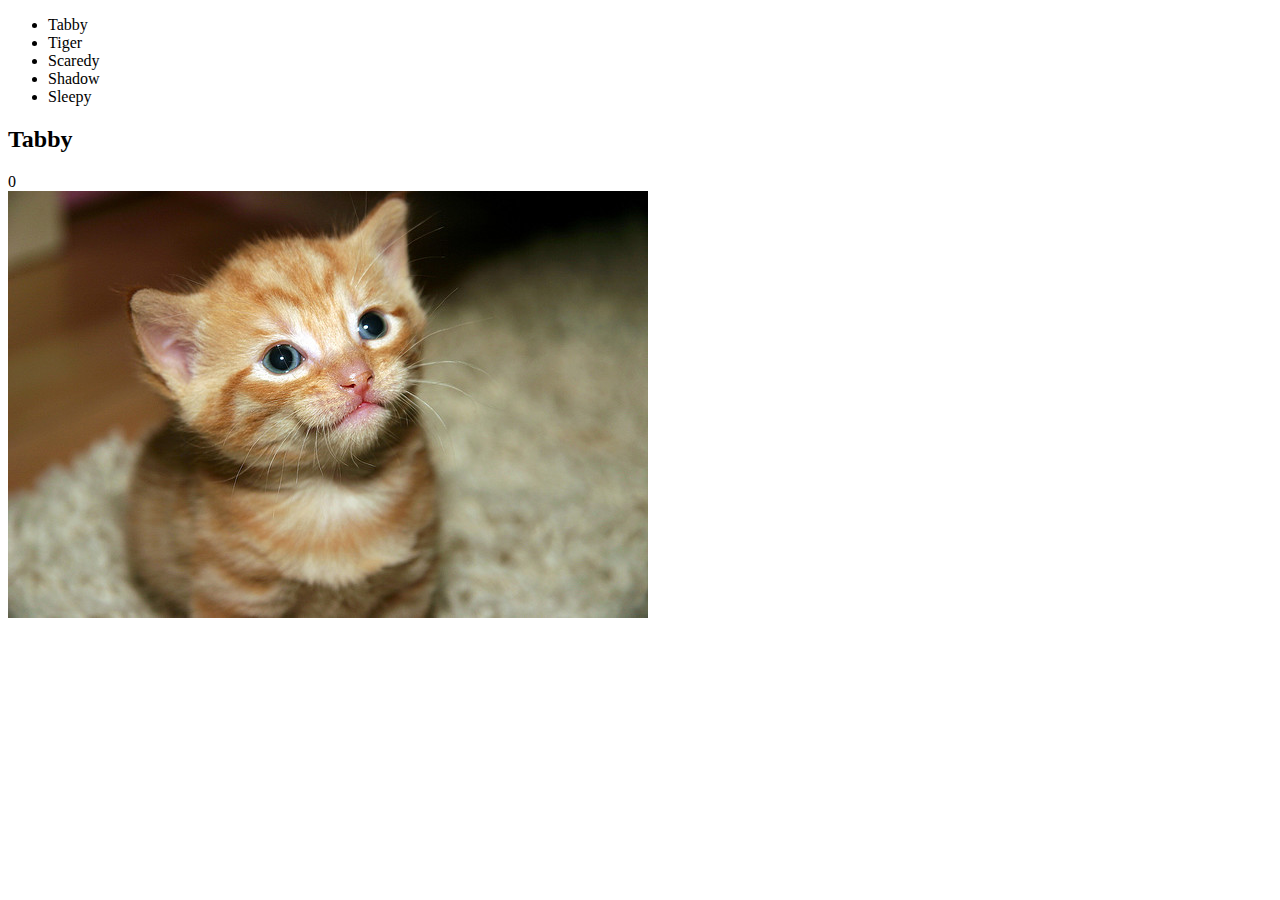
<file: ud989-cat-clicker-premium-vanilla-master/index.html>
<!DOCTYPE html>
<html lang="en">
<head>
    <meta charset="UTF-8">
    <title>Cat Clicker</title>
</head>
<body>
    <ul id="cat-list"></ul>
    <div id="cat">
        <h2 id="cat-name"></h2>
        <div id="cat-count"></div>
        <img id="cat-img" src="" alt="cute cat">
    </div>
    <script src="js/app.js"></script>
</body>
</html>
</file>
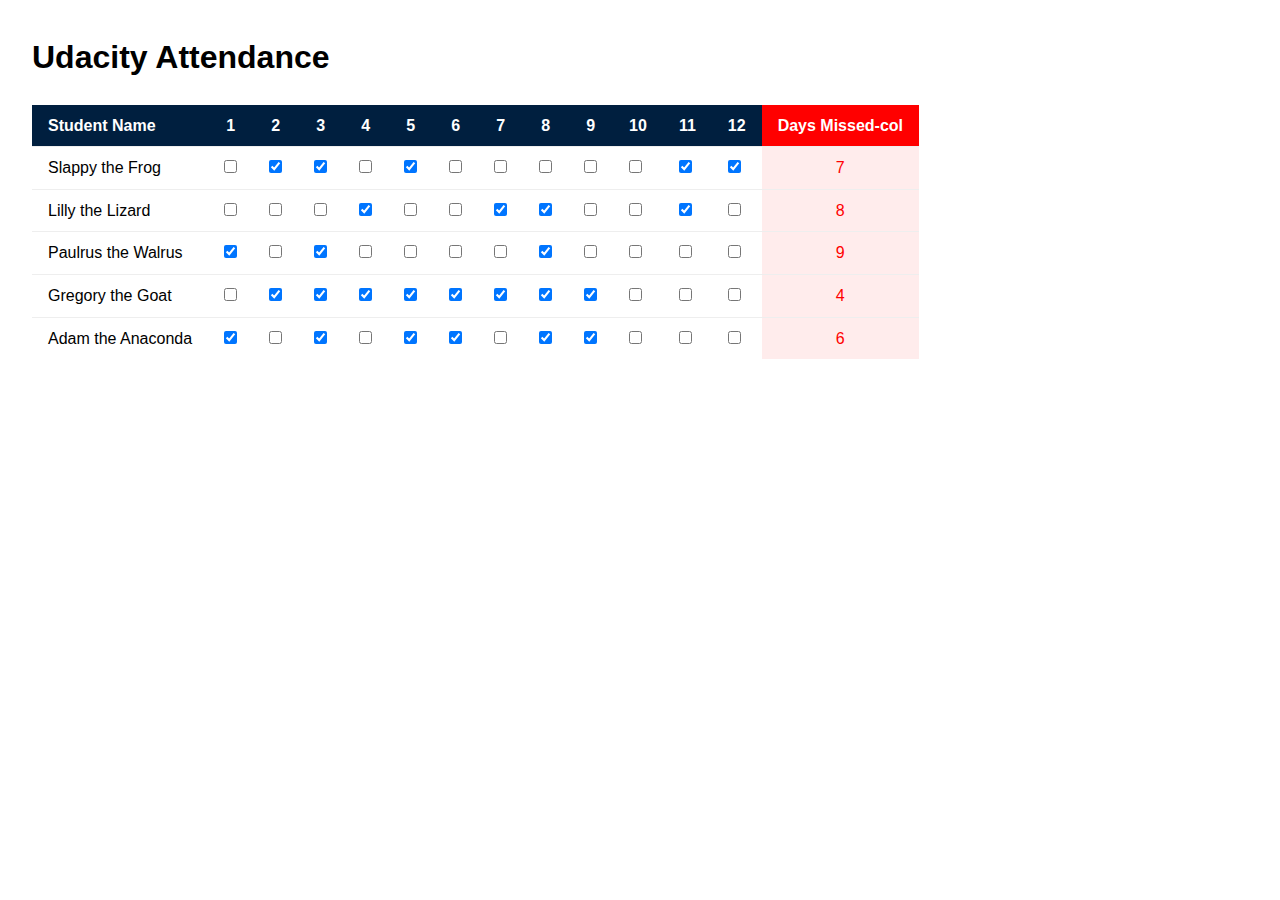
<file: ud989-school-attendance-master/index.html>
<!doctype html>
<html>
    <head>
        <meta charset="utf-8">
        <meta http-equiv="X-UA-Compatible" content="IE=edge">
        <title>Udacity Attendance App</title>
        <meta name="viewport" content="width=device-width, initial-scale=1">

        <link rel="stylesheet" href="css/normalize.css">
        <link rel="stylesheet" href="css/style.css">
    </head>
    <body>
        <h1>Udacity Attendance</h1>

        <table>
            <thead>
                <tr>
                    <th class="name-col">Student Name</th>
                    <th>1</th>
                    <th>2</th>
                    <th>3</th>
                    <th>4</th>
                    <th>5</th>
                    <th>6</th>
                    <th>7</th>
                    <th>8</th>
                    <th>9</th>
                    <th>10</th>
                    <th>11</th>
                    <th>12</th>
                    <th class="missed-col">Days Missed-col</th>
                </tr>
            </thead>
            <tbody>
                <tr class="student">
                    <td class="name-col">Slappy the Frog</td>
                    <td class="attend-col"><input type="checkbox"></td>
                    <td class="attend-col"><input type="checkbox"></td>
                    <td class="attend-col"><input type="checkbox"></td>
                    <td class="attend-col"><input type="checkbox"></td>
                    <td class="attend-col"><input type="checkbox"></td>
                    <td class="attend-col"><input type="checkbox"></td>
                    <td class="attend-col"><input type="checkbox"></td>
                    <td class="attend-col"><input type="checkbox"></td>
                    <td class="attend-col"><input type="checkbox"></td>
                    <td class="attend-col"><input type="checkbox"></td>
                    <td class="attend-col"><input type="checkbox"></td>
                    <td class="attend-col"><input type="checkbox"></td>
                    <td class="missed-col">0</td>
                </tr>
                <tr class="student">
                    <td class="name-col">Lilly the Lizard</td>
                    <td class="attend-col"><input type="checkbox"></td>
                    <td class="attend-col"><input type="checkbox"></td>
                    <td class="attend-col"><input type="checkbox"></td>
                    <td class="attend-col"><input type="checkbox"></td>
                    <td class="attend-col"><input type="checkbox"></td>
                    <td class="attend-col"><input type="checkbox"></td>
                    <td class="attend-col"><input type="checkbox"></td>
                    <td class="attend-col"><input type="checkbox"></td>
                    <td class="attend-col"><input type="checkbox"></td>
                    <td class="attend-col"><input type="checkbox"></td>
                    <td class="attend-col"><input type="checkbox"></td>
                    <td class="attend-col"><input type="checkbox"></td>
                    <td class="missed-col">0</td>
                </tr>
                <tr class="student">
                    <td class="name-col">Paulrus the Walrus</td>
                    <td class="attend-col"><input type="checkbox"></td>
                    <td class="attend-col"><input type="checkbox"></td>
                    <td class="attend-col"><input type="checkbox"></td>
                    <td class="attend-col"><input type="checkbox"></td>
                    <td class="attend-col"><input type="checkbox"></td>
                    <td class="attend-col"><input type="checkbox"></td>
                    <td class="attend-col"><input type="checkbox"></td>
                    <td class="attend-col"><input type="checkbox"></td>
                    <td class="attend-col"><input type="checkbox"></td>
                    <td class="attend-col"><input type="checkbox"></td>
                    <td class="attend-col"><input type="checkbox"></td>
                    <td class="attend-col"><input type="checkbox"></td>
                    <td class="missed-col">0</td>
                </tr>
                <tr class="student">
                    <td class="name-col">Gregory the Goat</td>
                    <td class="attend-col"><input type="checkbox"></td>
                    <td class="attend-col"><input type="checkbox"></td>
                    <td class="attend-col"><input type="checkbox"></td>
                    <td class="attend-col"><input type="checkbox"></td>
                    <td class="attend-col"><input type="checkbox"></td>
                    <td class="attend-col"><input type="checkbox"></td>
                    <td class="attend-col"><input type="checkbox"></td>
                    <td class="attend-col"><input type="checkbox"></td>
                    <td class="attend-col"><input type="checkbox"></td>
                    <td class="attend-col"><input type="checkbox"></td>
                    <td class="attend-col"><input type="checkbox"></td>
                    <td class="attend-col"><input type="checkbox"></td>
                    <td class="missed-col">0</td>
                </tr>
                <tr class="student">
                    <td class="name-col">Adam the Anaconda</td>
                    <td class="attend-col"><input type="checkbox"></td>
                    <td class="attend-col"><input type="checkbox"></td>
                    <td class="attend-col"><input type="checkbox"></td>
                    <td class="attend-col"><input type="checkbox"></td>
                    <td class="attend-col"><input type="checkbox"></td>
                    <td class="attend-col"><input type="checkbox"></td>
                    <td class="attend-col"><input type="checkbox"></td>
                    <td class="attend-col"><input type="checkbox"></td>
                    <td class="attend-col"><input type="checkbox"></td>
                    <td class="attend-col"><input type="checkbox"></td>
                    <td class="attend-col"><input type="checkbox"></td>
                    <td class="attend-col"><input type="checkbox"></td>
                    <td class="missed-col">0</td>
                </tr>
            </tbody>
        </table>

        <script src="https://ajax.googleapis.com/ajax/libs/jquery/2.1.3/jquery.min.js"></script>
        <script src="js/app.js"></script>
    </body>
</html>
</file>
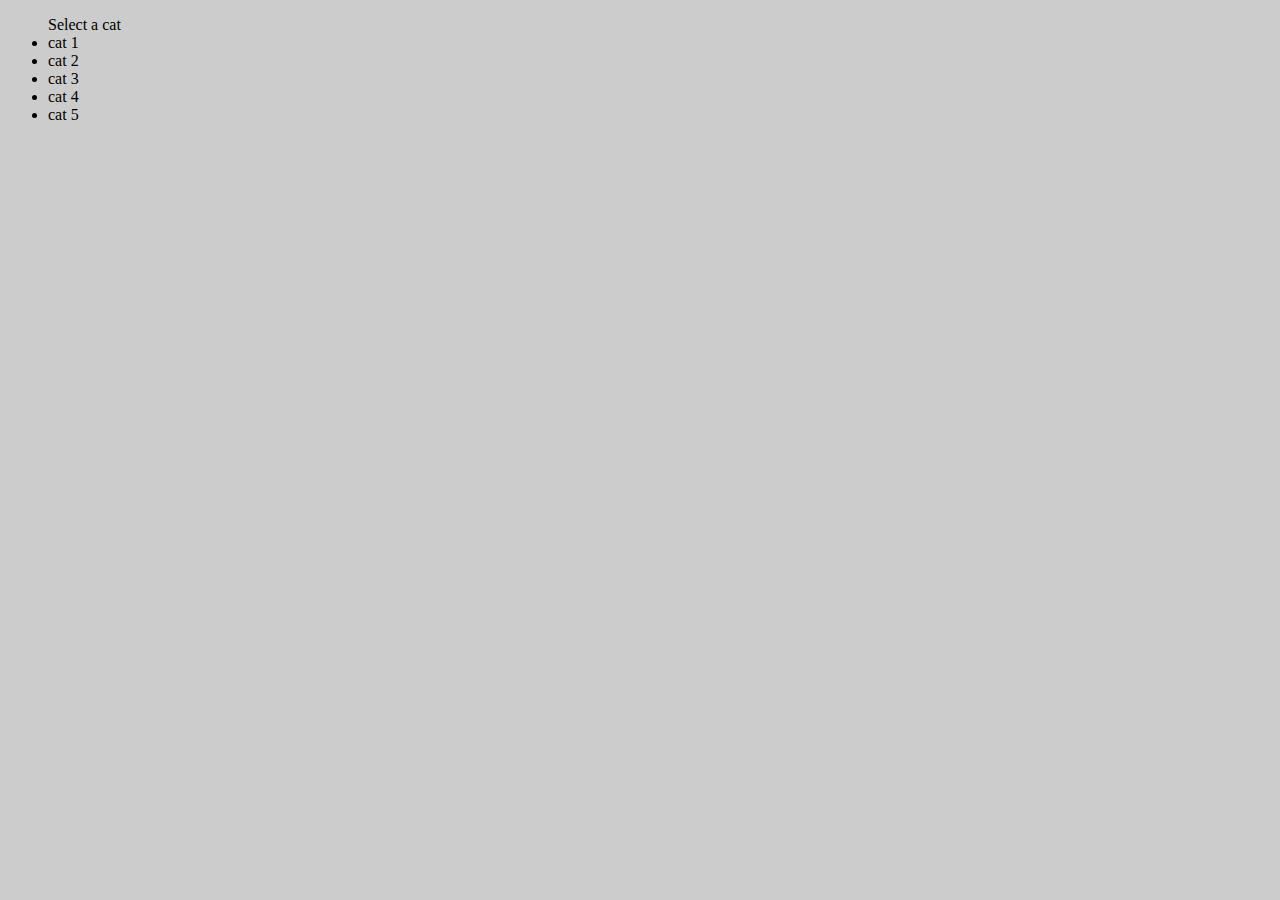
<file: catclicker.html>
<!DOCTYPE html>
<html lang="en">
<head>
    <meta charset="UTF-8">
    <title>Cat Clicker</title>
    <link rel="stylesheet" href="css/style.css">
    </head>
<body>

<div class="flex-container">
    <div class="cat-header" width="50%">
        <img class="catimg" id="catimg1" src="img/kitten1.jpg">
        <div class="clickCount" id="clickCount1">0</div>
        <div id="catname1">0</div>
    </div>
    <div class="cat-header" width="50%">
        <img class="catimg" id="catimg2" src="img/kitten2.jpg">
        <div class="clickCount" id="clickCount2">0</div>
        <div id="catname2">0</div>
    </div>
<div>

    <script src="js/libs/jquery.min.js"></script>
    <script src="js/scr1.js"></script>

</body>
</html>
</file>
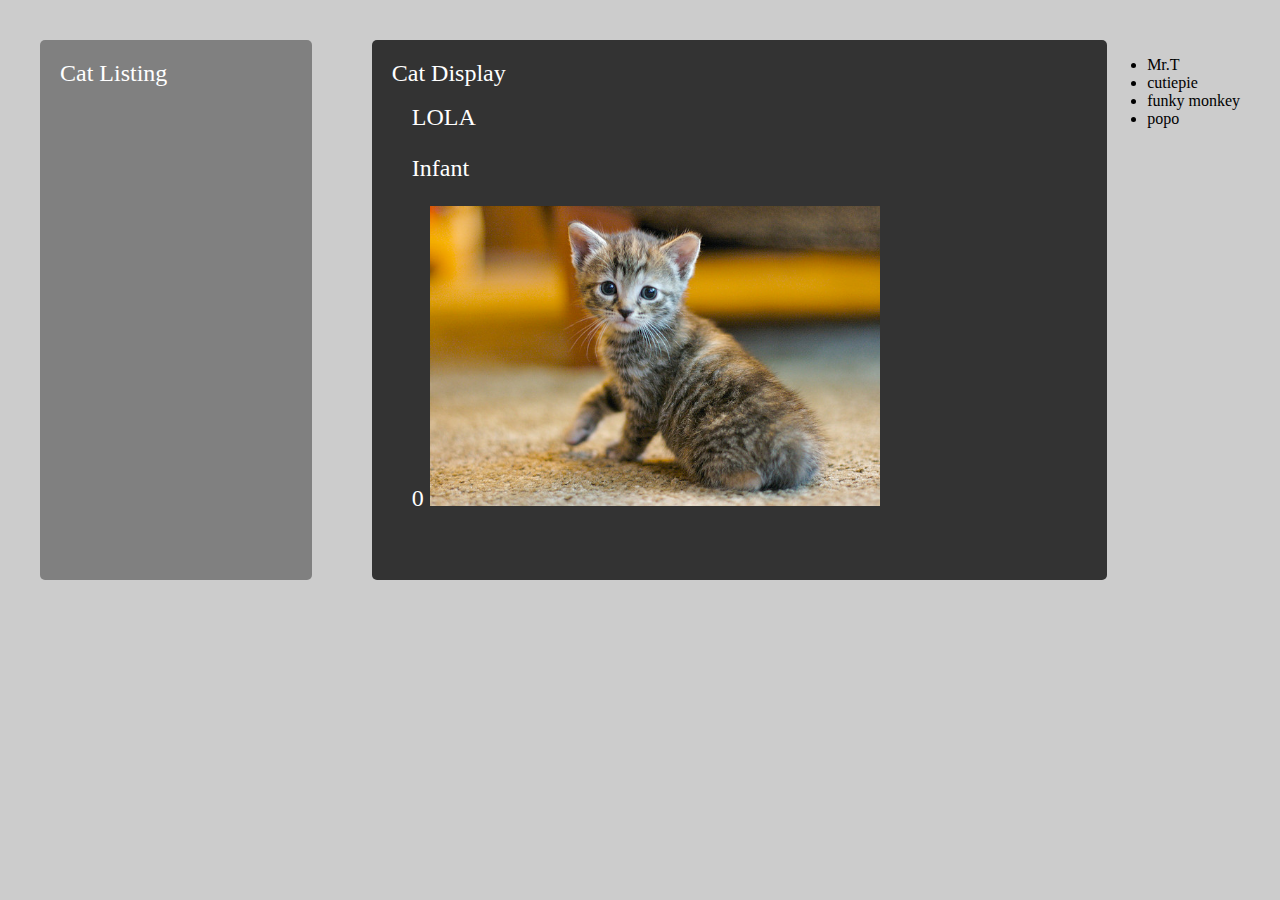
<file: KO.html>
<!DOCTYPE html>
<html lang="en">
<head>
    <meta charset="UTF-8">
    <title>Cat Clicker KO</title>
    <link rel="stylesheet" href="css/KO.css">
    </head>
<body>

<div class="cat-wrapper">

    <div class="cat-list box"> Cat Listing
    </div>

    <div class="cat-display box"> Cat Display

        <div class="cat-frame">
            <p class="cat-frame-name" data-bind="text: currentCat().upperName">cat name placeholder</p>
            <p class="level"  data-bind="text: currentCat().level">no level</p>
            <span class="click-counter" data-bind="text: currentCat().clickCount">-1</span>
            <img class="cat-image" src="" alt="cute cat" data-bind="attr: {src:currentCat().imgSrc}, click: incrementCounter">
        </div>
    </div>
    <div>
        <ul data-bind="foreach: currentCat().nicknames">
            <li data-bind="text: name"></li>
        </ul>
    </div>
</div>


    <script src="js/libs/knockout-3.2.0.js"></script>
    <script src="js/KO.js"></script>

</body>
</html>
</file>
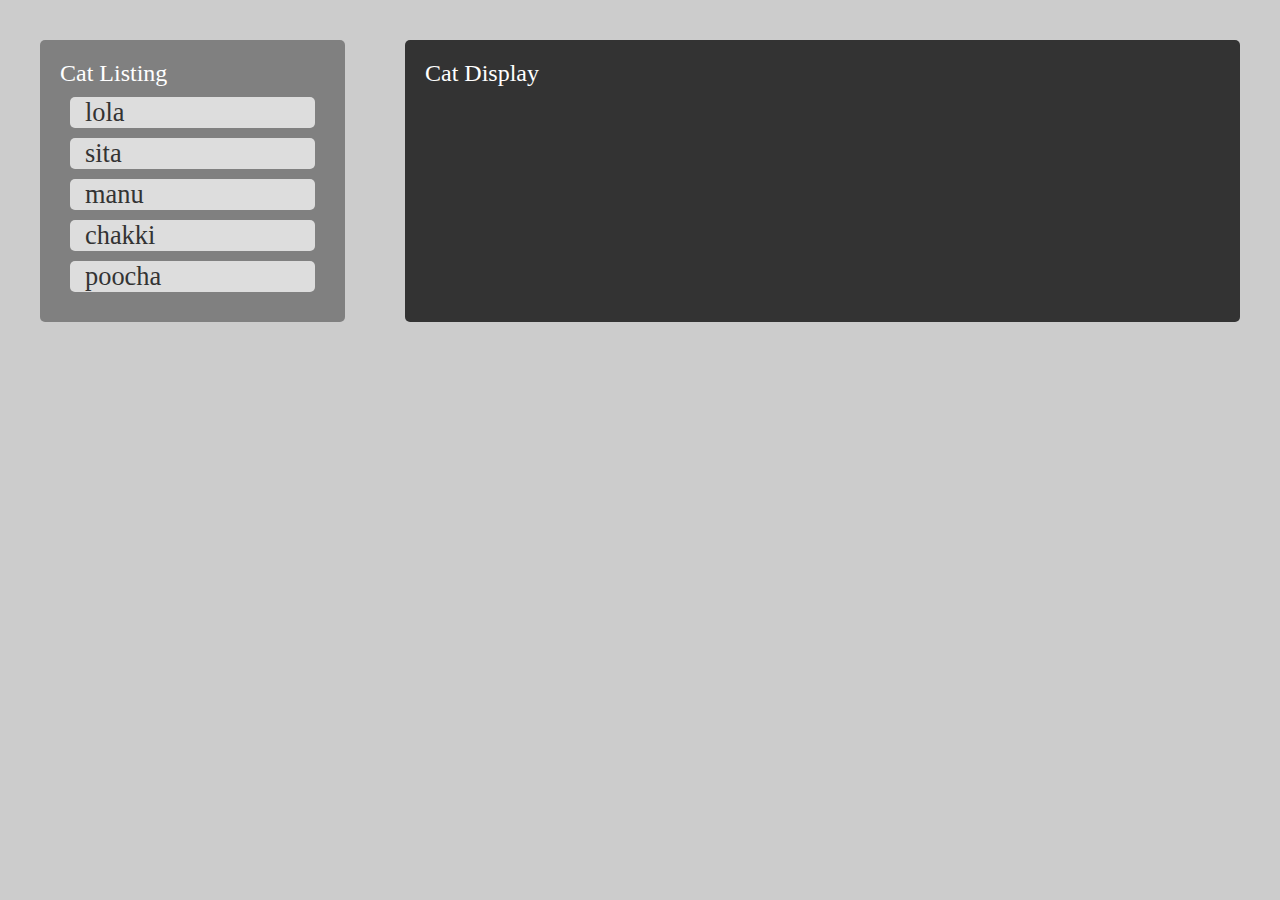
<file: MVO.html>
<!DOCTYPE html>
<html lang="en">
<head>
    <meta charset="UTF-8">
    <title>Cat Clicker</title>
    <link rel="stylesheet" href="css/MVO.css">
    </head>
<body>

<div class="cat-wrapper">
    <div id = "cat-list" class="cat-list box"> Cat Listing
    </div>

    <div id = "cat-display" class="cat-display box"> Cat Display
    </div>
</div>
    <script src="js/libs/jquery.min.js"></script>
    <script src="js/MVO.js"></script>

</body>
</html>
</file>
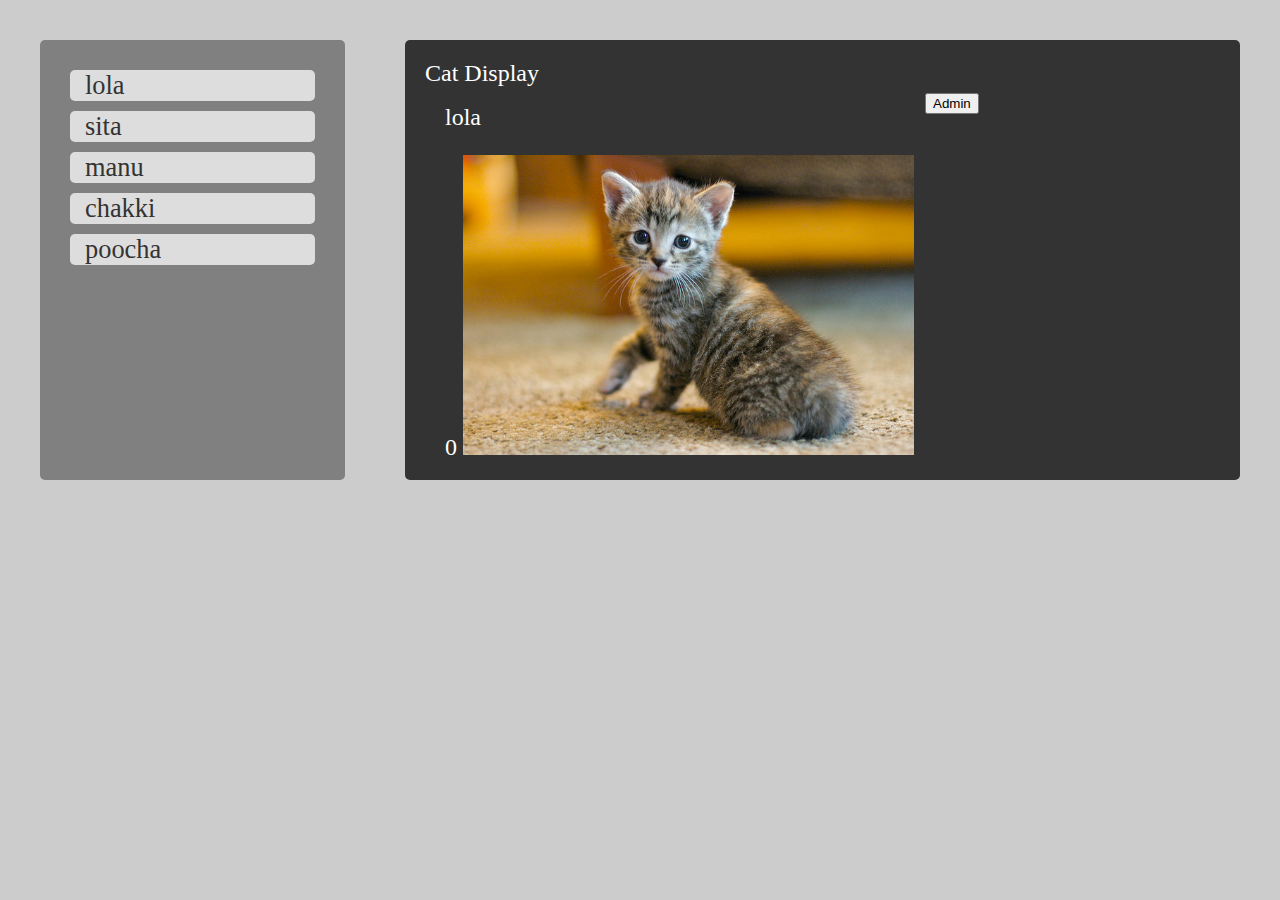
<file: MVO2.html>
<!DOCTYPE html>
<html lang="en">
<head>
    <meta charset="UTF-8">
    <title>Cat Clicker</title>
    <link rel="stylesheet" href="css/MVO2.css">
    </head>
<body>

<div class="cat-wrapper">

    <div id = "cat-list" class="cat-list box"> Cat Listing
    </div>

    <div id = "cat-display" class="cat-display box"> Cat Display

        <div id="cat-frame" class="cat-frame">
            <p id="cat-frame-name" class="cat-frame-name">xxxx</p>
            <span id="click-counter" class="click-counter">.</span>
            <img id="cat-image" class="cat-image" src="img/kitten0.png">
        </div>

        <div id="admin-anchor">
            <input id="admin-btn" type="button" value="Admin"><br>
            <div id="admin" class="box">
                <form id="admin-form">
                <label value="Cat Name:"><input id="cat-name-input" value=""><br>
                <label value="Img Src:"><input id="cat-image-input" value=""><br>
                <label value="Click Count:"><input id="click-counter-input" value=""><br>
                <input id="cancel-btn" type="button" value="Cancel">
                <input id="submit-btn" type="button" value="Save">
            </div>
        </div>

    </div>

</div>


    <script src="js/libs/jquery.min.js"></script>
    <script src="js/MVO2.js"></script>

</body>
</html>
</file>
<file: ud989-school-attendance-master/css/style.css>
body {
    line-height: 1.6;
    margin: 2em;
}

th {
    background-color: #001f3f;
    color: #fff;
    padding: 0.5em 1em;
}

td {
    border-top: 1px solid #eee;
    padding: 0.5em 1em;
}

input {
    cursor: pointer;
}

/* Column types */
th.missed-col {
    background-color: #f00;
}

td.missed-col {
    background-color: #ffecec;
    color: #f00;
    text-align: center;
}

.name-col {
    text-align: left;
}
</file>
<file: css/style.css>
* {box-sizing:border-box;}
body {background-color: #CCC;}

.bgimg {
    position:fixed;
    top: 0;
    left: 0;
    width:100%;
    z-index:-1;
    opacity:1;
}

.greeting {
    color:black;
    text-shadow: 1px 1px 3px rgba(255,255,255, .5);
    text-align: center;
}

.wikipedia-container {
    float:right;
    width:290px;
    padding:10px;
    margin-right: 10px;
    background-color: rgba(255,255,255,0.7);
}

.nytimes-container {
    padding: 10px;
    margin-right:300px;
    background-color: rgba(255,255,255,0.7);
}

.article-list {
    margin: 0;
    padding: 0;
}

.article {
    list-style-type: none;
    padding:10px;
    border-top: 1px solid #CCC;
}
.article:first-child {
    border-top:none;
}

#clickCount {
    position: absolute;
    top: 350px;
    left: 45px;
    font-size: 3em;
    font-family: arial;
    color:red;
}

#cat-header {
    border: 3px solid #dd000    ;
}

.flex-container {
  display: flex;
  flex-direction: row;
  flex-wrap: wrap;
}

.wid2{
    box-sizing: border-box;
    width: 50%;
    height:100%;
}
</file>
<file: css/KO.css>
/** {box-sizing:border-box;} */
body {
    background-color: #CCC;
    margin: 40px;
}

.bgimg {
    position:fixed;
    top: 0;
    left: 0;
    width:100%;
    z-index:-1;
    opacity:1;
}

.greeting {
    color:black;
    text-shadow: 1px 1px 3px rgba(255,255,255, .5);
    text-align: center;
}

.wikipedia-container {
    float:right;
    width:290px;
    padding:10px;
    margin-right: 10px;
    background-color: rgba(255,255,255,0.7);
}

.nytimes-container {
    padding: 10px;
    margin-right:300px;
    background-color: rgba(255,255,255,0.7);
}

.article-list {
    margin: 0;
    padding: 0;
}

.article {
    list-style-type: none;
    padding:10px;
    border-top: 1px solid #CCC;
}
.article:first-child {
    border-top:none;
}

#clickCount {
    position: absolute;
    top: 350px;
    left: 45px;
    font-size: 3em;
    font-family: arial;
    color:red;
}

#cat-header {
    border: 3px solid #dd000    ;
}

.flex-container {
  display: flex;
  flex-direction: row;
  flex-wrap: wrap;
}

.wid2{
    box-sizing: border-box;
    width: 50%;
    height:100%;
}



.container {
  display: flex;
  flex-direction: column;
}

.cat-wrapper {
  display: flex;
  flex-direction: row;
}

.cat-list {
  flex:1;
  background-color: grey;
}

.cat-display {
  flex:3;
  position:relative;
  margin-left:60px;
  background-color: #333;
  height:500px;
}

.wrapper {
  display: grid;
  grid-template-columns: 100px 100px 100px;
  grid-gap: 10px;
  background-color: #fff;
  color: #444;
}

.box {
  color: #fff;
  border-radius: 5px;
  padding: 20px;
  font-size: 150%;
}

.cat-name {
  color: #333;
  background-color: #ddd;
  border-radius: 5px;
  padding-left: 15px;
  margin: 10px;
  font-size: 110%;
  hover:hand;
}

.cat-name:hover{
  background-color: #aff;
}

.cat-frame{
  position:absolute;
  top: 10px;
  left: 10px;
  padding:30px;
  display:block;
}

.cat-image{
  height:300px;
}

#admin{
  background-color: grey;
  font-size: 150%;
  position:relative;
  left:500px;
  width:300px;
}

#admin-btn{
  position:relative;
  left:500px;
}
</file>
<file: css/MVO.css>
/** {box-sizing:border-box;} */
body {
    background-color: #CCC;
    margin: 40px;
}

.bgimg {
    position:fixed;
    top: 0;
    left: 0;
    width:100%;
    z-index:-1;
    opacity:1;
}

.greeting {
    color:black;
    text-shadow: 1px 1px 3px rgba(255,255,255, .5);
    text-align: center;
}

.wikipedia-container {
    float:right;
    width:290px;
    padding:10px;
    margin-right: 10px;
    background-color: rgba(255,255,255,0.7);
}

.nytimes-container {
    padding: 10px;
    margin-right:300px;
    background-color: rgba(255,255,255,0.7);
}

.article-list {
    margin: 0;
    padding: 0;
}

.article {
    list-style-type: none;
    padding:10px;
    border-top: 1px solid #CCC;
}
.article:first-child {
    border-top:none;
}

#clickCount {
    position: absolute;
    top: 350px;
    left: 45px;
    font-size: 3em;
    font-family: arial;
    color:red;
}

#cat-header {
    border: 3px solid #dd000    ;
}

.flex-container {
  display: flex;
  flex-direction: row;
  flex-wrap: wrap;
}

.wid2{
    box-sizing: border-box;
    width: 50%;
    height:100%;
}



.container {
  display: flex;
  flex-direction: column;
}

.cat-wrapper {
  display: flex;
  flex-direction: row;
}

.cat-list {
  flex:1;
  background-color: grey;
}

.cat-display {
  flex:3;
  position:relative;
  margin-left:60px;
  background-color: #333;
}

.wrapper {
  display: grid;
  grid-template-columns: 100px 100px 100px;
  grid-gap: 10px;
  background-color: #fff;
  color: #444;
}

.box {
  color: #fff;
  border-radius: 5px;
  padding: 20px;
  font-size: 150%;
}

.cat-name {
  color: #333;
  background-color: #ddd;
  border-radius: 5px;
  padding-left: 15px;
  margin: 10px;
  font-size: 110%;
  hover:hand;
}

.cat-name:hover{
  background-color: #aff;
}

.cat-frame{
  position:absolute;
  top: 10px;
  left: 10px;
  padding:30px;
  display:none;
}

.cat-image{
  height:300px;
}
</file>
<file: css/MVO2.css>
/** {box-sizing:border-box;} */
body {
    background-color: #CCC;
    margin: 40px;
}

.bgimg {
    position:fixed;
    top: 0;
    left: 0;
    width:100%;
    z-index:-1;
    opacity:1;
}

.greeting {
    color:black;
    text-shadow: 1px 1px 3px rgba(255,255,255, .5);
    text-align: center;
}

.wikipedia-container {
    float:right;
    width:290px;
    padding:10px;
    margin-right: 10px;
    background-color: rgba(255,255,255,0.7);
}

.nytimes-container {
    padding: 10px;
    margin-right:300px;
    background-color: rgba(255,255,255,0.7);
}

.article-list {
    margin: 0;
    padding: 0;
}

.article {
    list-style-type: none;
    padding:10px;
    border-top: 1px solid #CCC;
}
.article:first-child {
    border-top:none;
}

#clickCount {
    position: absolute;
    top: 350px;
    left: 45px;
    font-size: 3em;
    font-family: arial;
    color:red;
}

#cat-header {
    border: 3px solid #dd000    ;
}

.flex-container {
  display: flex;
  flex-direction: row;
  flex-wrap: wrap;
}

.wid2{
    box-sizing: border-box;
    width: 50%;
    height:100%;
}



.container {
  display: flex;
  flex-direction: column;
}

.cat-wrapper {
  display: flex;
  flex-direction: row;
}

.cat-list {
  flex:1;
  background-color: grey;
}

.cat-display {
  flex:3;
  position:relative;
  margin-left:60px;
  background-color: #333;
  height:400px;
}

.wrapper {
  display: grid;
  grid-template-columns: 100px 100px 100px;
  grid-gap: 10px;
  background-color: #fff;
  color: #444;
}

.box {
  color: #fff;
  border-radius: 5px;
  padding: 20px;
  font-size: 150%;
}

.cat-name {
  color: #333;
  background-color: #ddd;
  border-radius: 5px;
  padding-left: 15px;
  margin: 10px;
  font-size: 110%;
  hover:hand;
}

.cat-name:hover{
  background-color: #aff;
}

.cat-frame{
  position:absolute;
  top: 10px;
  left: 10px;
  padding:30px;
  display:block;
}

.cat-image{
  height:300px;
}

#admin{
  background-color: grey;
  font-size: 150%;
  position:relative;
  left:500px;
  width:300px;
}

#admin-btn{
  position:relative;
  left:500px;
}
</file>
